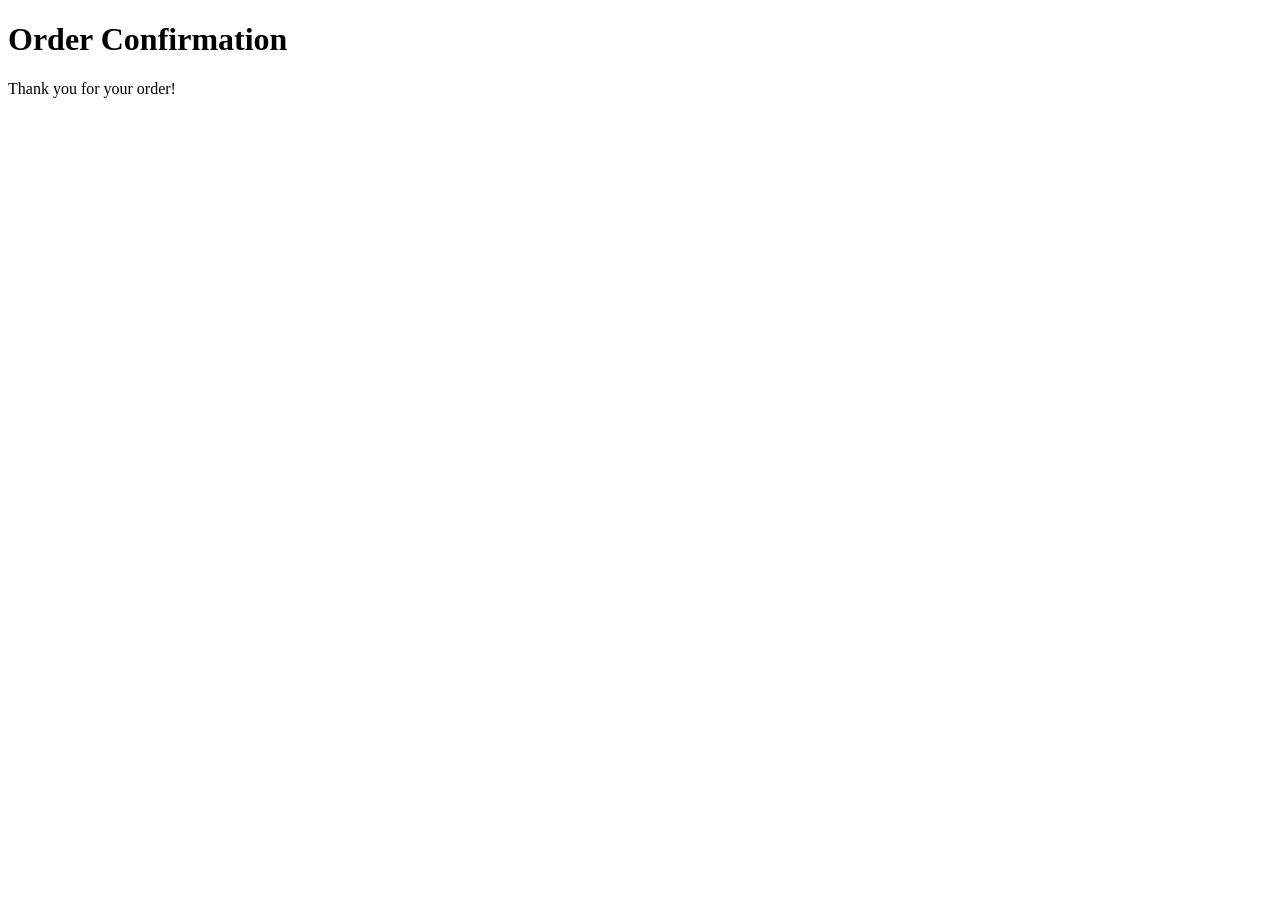
<file: order.html>
<!DOCTYPE html>
<html lang="en">
<head>
    <meta charset="UTF-8">
    <meta name="viewport" content="width=device-width, initial-scale=1.0">
    <title>Document</title>
</head>
<body>
    <h1>Order Confirmation</h1>
    <p>Thank you for your order!</p>
</body>
</html>
</file>
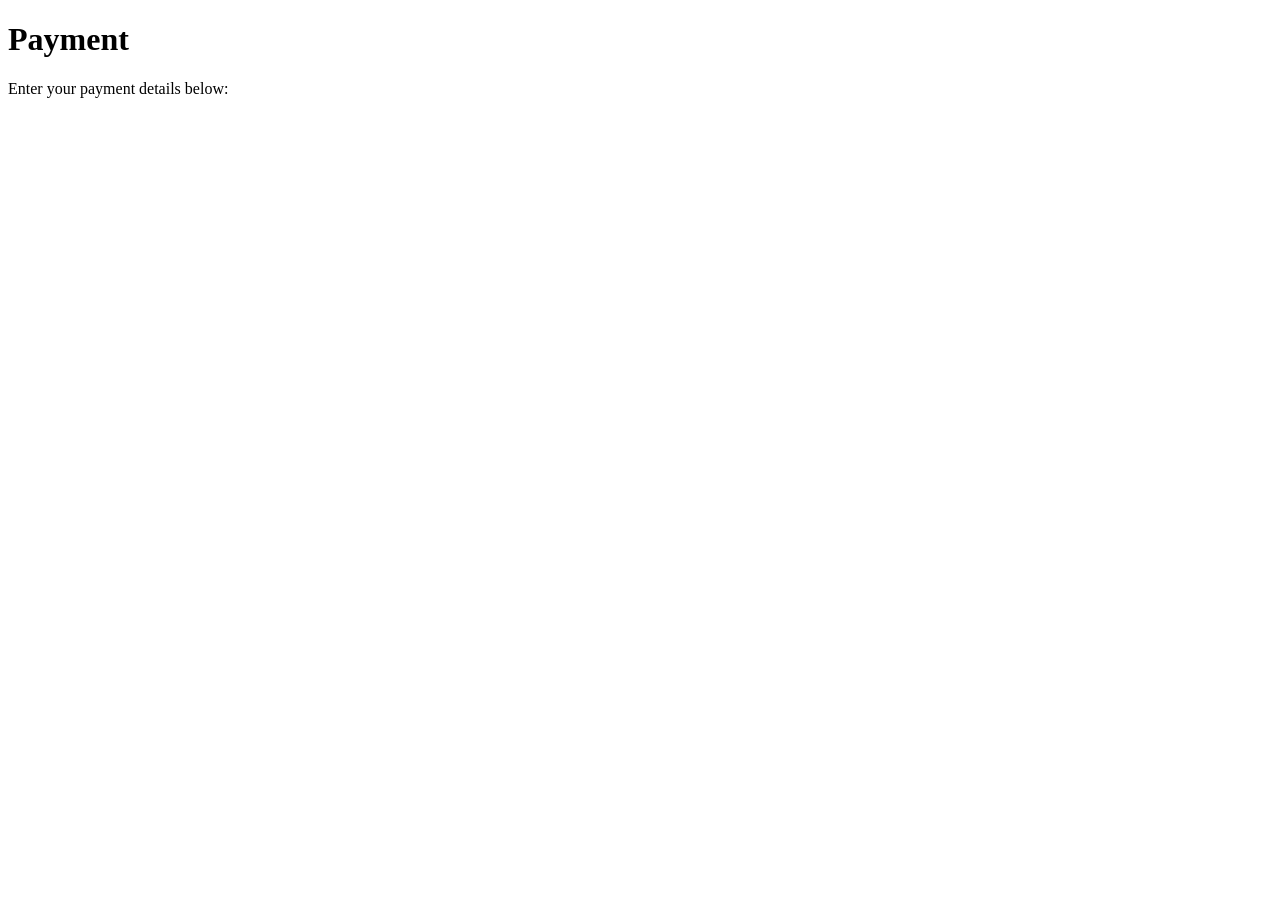
<file: payment.html>
<!DOCTYPE html>
<html lang="en">
<head>
    <meta charset="UTF-8">
    <meta name="viewport" content="width=device-width, initial-scale=1.0">
    <title>Document</title>
</head>
<body>
    <h1>Payment</h1>
    <p>Enter your payment details below:</p>
</body>
</html>
</file>
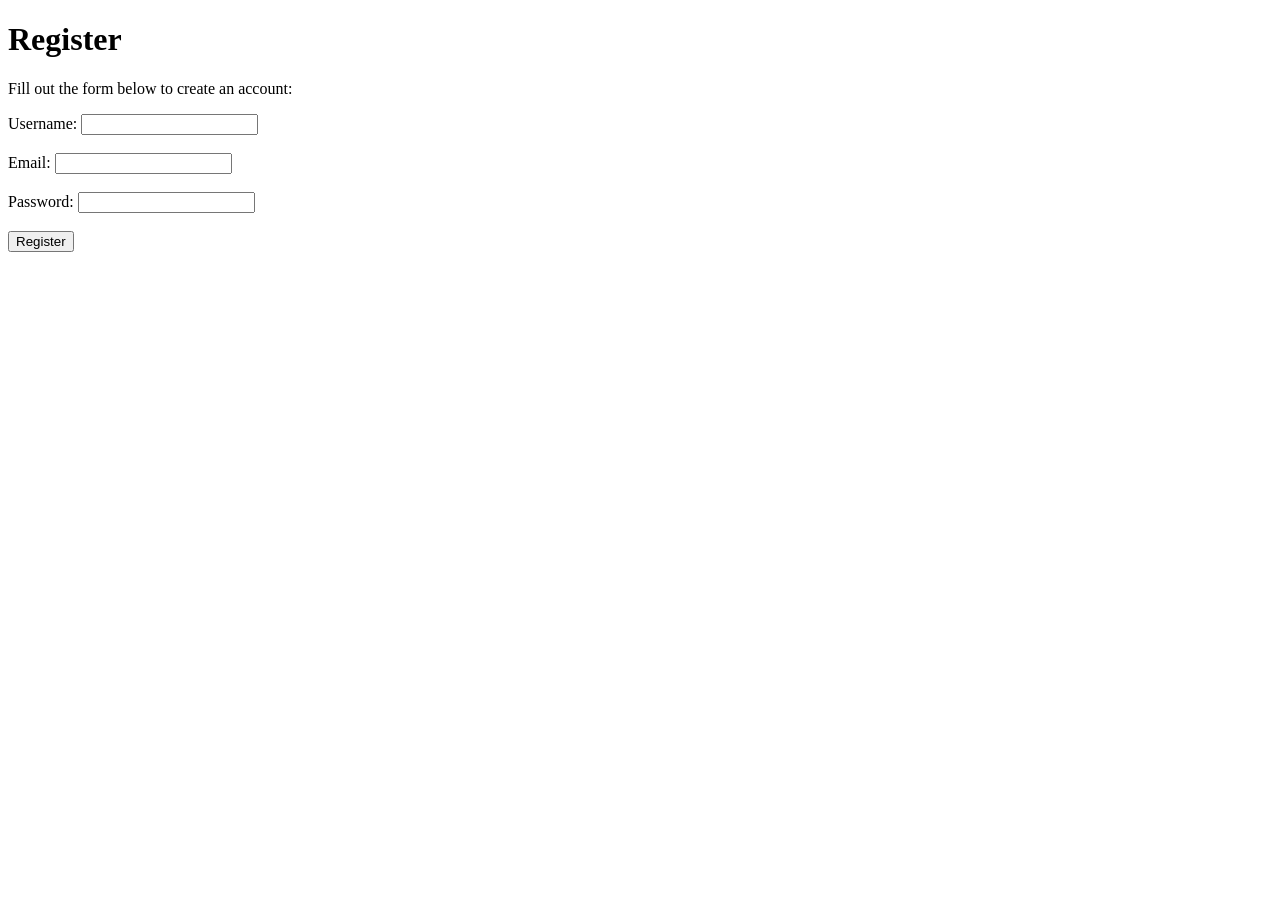
<file: register.html>
<!DOCTYPE html>
<html lang="en">
<head>
    <meta charset="UTF-8">
    <meta name="viewport" content="width=device-width, initial-scale=1.0">
    <title>Document</title>
</head>
<body>
    <h1>Register</h1>
    <p>Fill out the form below to create an account:</p>
    <form>
        <label for="username">Username:</label>
        <input type="text" id="username" name="username" required><br><br>

        <label for="email">Email:</label>
        <input type="email" id="email" name="email" required><br><br>

        <label for="password">Password:</label>
        <input type="password" id="password" name="password" required><br><br>

        <button type="submit">Register</button>
</body>
</html>
</file>
